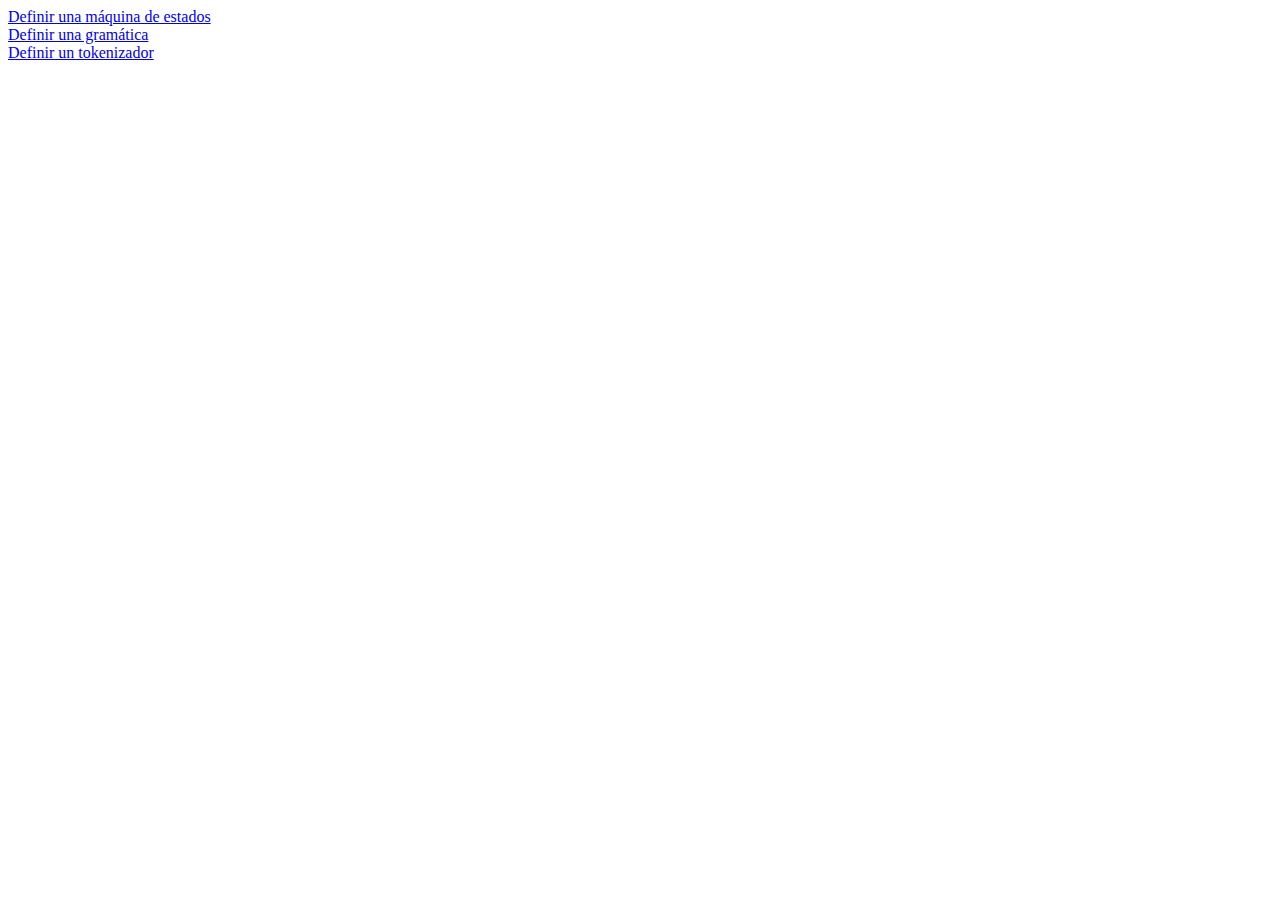
<file: index.html>
<!DOCTYPE html>
  <a href="./mde/build.html">Definir una máquina de estados</a>
  <br/>
  <a href="./grammar/build.html">Definir una gramática</a>
  <br/>
  <a href="./token/build.html">Definir un tokenizador</a>
  <br/>
  <!--a href="./semantic/build.html">Definir reglas semánticas</a>
  <br/>
  <a href="./lang/build.html">Definir un lenguaje</a-->
</html>
</file>
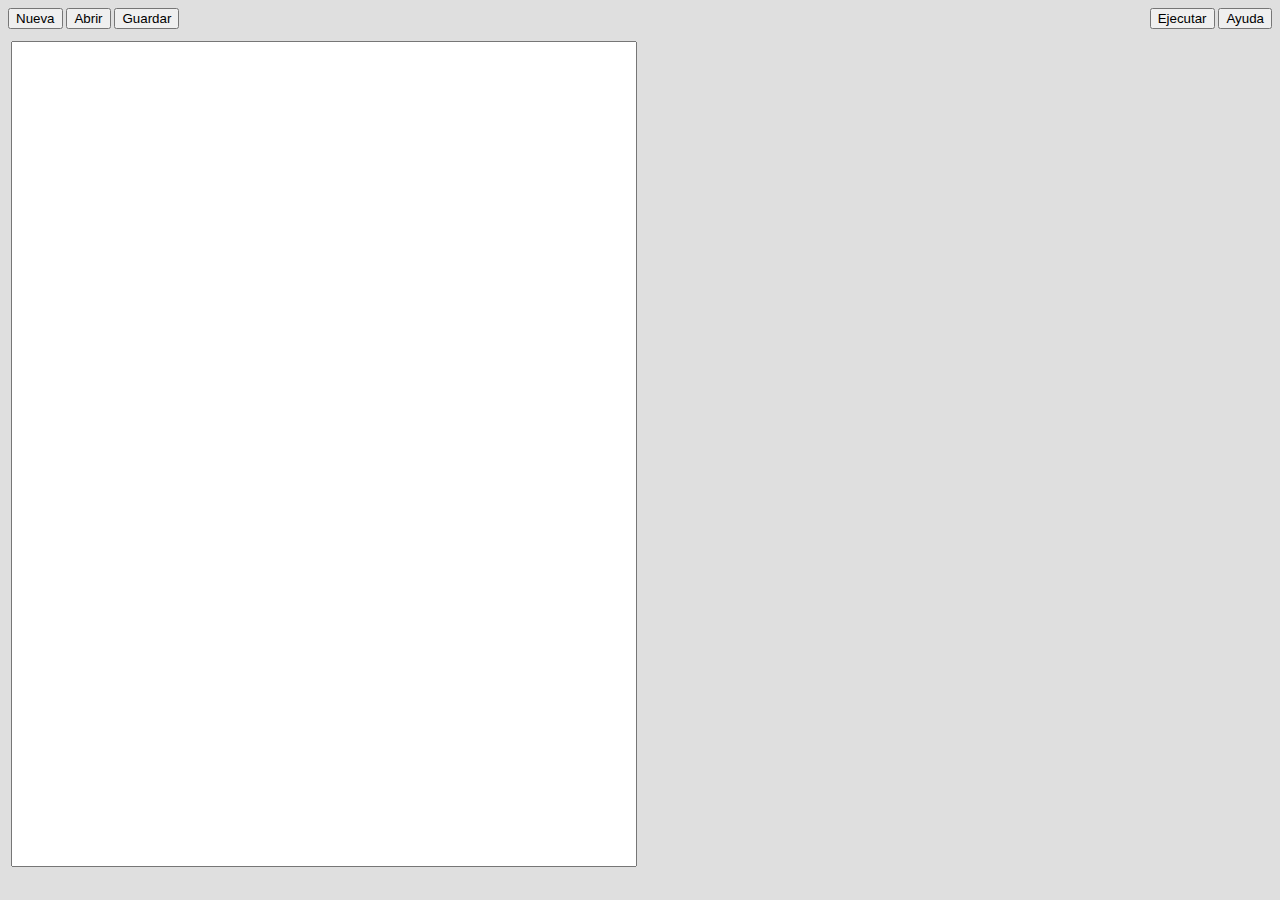
<file: grammar/build.html>
<!DOCTYPE html>
<html><head><meta http-equiv="Content-Type" content="text/html; charset=UTF-8">
	<title>Gramática</title>
	<style>

body {
	background: #DFDFDF;
	font: 14px/18px 'Lucida Grande', 'Segoe UI', sans-serif;
	overflow-y: hidden;
}

textarea {
  font-size: 18px;
  resize: none;
}

#exec {
  border: 1px solid #000;
  margin-bottom: 5px;
  padding: 10px;
  overflow-y: auto;
}

.readonly {
	color: #666;
	background-color: #ccc;
}

.floatPane {
	float: left;
	position: absolute;
	border: 1px solid #000;
	border-radius: 5px;
	background-color: #DFDFDF;
	cursor: move;
}

.floatPaneContent {
	padding: 5px;
}

#pasos {
  width: 100%;
  overflow-y: scroll;
}

.current {
  color: #33b;
}

.restante {
  min-width: 50%;
}

  </style>
	<script src="../common.js"></script>
	<script src="build.js"></script>

</head><body>
	<div id="main">
    <span style="height:30px;display:block;float:left;">
      <button onclick="btnNuevo();"">Nueva</button>
      <button onclick="btnAbrir();"">Abrir</button>
      <button onclick="btnGuardar();"">Guardar</button>
    </span>
    <span style="height:30px;display:block;float:right;">
      <button onclick="btnEjecutar();" id="btnEjecutar">Ejecutar</button>
      <button onclick="btnAyuda();">Ayuda</button>
    </span>
    <table id="tablaBuild">
      <tr>
        <td>
          <textarea id="inputGrammar"></textarea>
        </td>
        <td>
          <div id="exec" hidden>
            <div class="floatPane" id="debug" style="top:50px;right:50%;">
              <div style="width:100%; height:20px; background-color: #33b;"></div>
              <div class="floatPaneContent">
                <button onclick="btnReset();">RESET</button>
                <div class="floatPaneContent" id="btnProds"></div>
              </div>
            </div>
            <table id="pasos"></table>
          </div>
        </td>
      </tr>
    </table>
    <p style="display:inline;" id="tupla"></p>
  </div>
  <div id="help" hidden>
    <span style="height:30px;display:block;float:right;">
      <button onclick="btnAyuda();">Cerrar</button>
    </span>
    <p style="display:inline;">Instrucciones:</p>
    <ul>
      <!--li><b>Agregar un estado:</b> hacer doble click en un lugar vacío</li>
      <li><b>Agregar una transición entre estados:</b> con la tecla shift apretada, hacer click sobre un estado y arrastrar hasta otro estado</li>
      <li><b>Mover un elemento:</b> hacer click sobre el elemento y arrastrarlo</li>
      <li><b>Eliminar un elemento:</b> hacer click sobre el elemento y apretar la tecla suprimir</li>
    </ul><ul>
      <li><b>Convertir en estado final:</b> hacer doble click sobre un estado</li>
      <li><b>Para usar subíndices:</b> escribir un guión bajo antes del número (por ejemplo, "q_0")</li>
      <li><b>Para usar letras griegas:</b> escribir una contrabarra seguida del nombre de la letra en inglés (por ejemplo, "\lambda")</li-->
    </ul>
  </div>

<scribe-shadow id="crxjs-ext" style="position: fixed; width: 0px; height: 0px; top: 0px; left: 0px; z-index: 2147483647; overflow: visible;"><template shadowrootmode="open"><div id="root-scribe-elem" style="position: fixed; width: 0px; height: 0px; top: 0px; left: 0px; overflow: visible; color: rgb(15, 23, 42);"></div><link rel="stylesheet" href="chrome-extension://okfkdaglfjjjfefdcppliegebpoegaii/assets/style.css"></template></scribe-shadow></body></html>
</file>
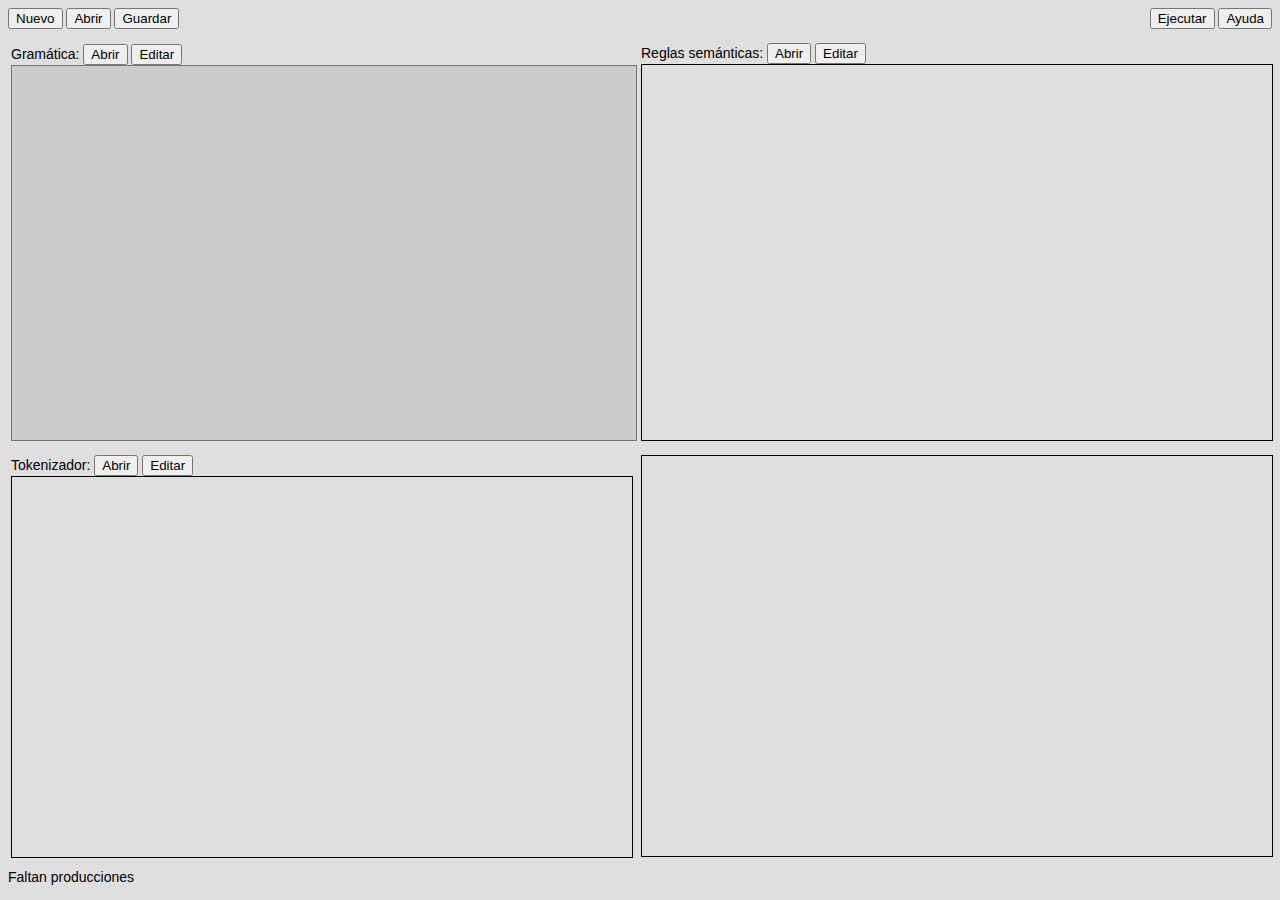
<file: lang/build.html>
<!DOCTYPE html>
<html><head><meta http-equiv="Content-Type" content="text/html; charset=UTF-8">
	<title>Lenguaje</title>
	<link rel="stylesheet" href="../common.css" media="screen,projection">
  <style>

textarea {
  font-size: 18px;
  resize: none;
}

#pasos {
  width: 100%;
  overflow-y: scroll;
}

.current {
  color: #33b;
}

.restante {
  min-width: 50%;
}

#tokenList {
  border: 1px solid #000;
  padding: 10px;
  overflow-y: auto;
  margin-bottom: 5px;
}

#rulesList {
  border: 1px solid #000;
  padding: 10px;
  overflow-y: auto;
  margin-bottom: 5px;
}

#arbolsCanvas{
  border: 1px solid #555;
}

  </style>
	<script src="../common.js"></script>
	<script src="build.js"></script>
  <script src="../grammar/grammar.js"></script>
  <script src="../token/token.js"></script>
  <script src="../semantic/semantic.js"></script>

</head><body>
	<div id="main">
    <span style="height:30px;display:block;float:left;">
      <button onclick="btnNuevo();"">Nuevo</button>
      <button onclick="btnAbrir();"">Abrir</button>
      <button onclick="btnGuardar();"">Guardar</button>
    </span>
    <span style="height:30px;display:block;float:right;">
      <button onclick="btnEjecutar();" id="btnEjecutar">Ejecutar</button>
      <button onclick="btnAyuda();">Ayuda</button>
    </span>
    <table id="tablaBuild">
      <tr>
        <td>
          Gramática:
          <button id="btnAbrirGrammar" onclick="btnAbrirGrammar();">Abrir</button>
          <button id="btnEditarGrammar" onclick="btnEditarGrammar();">Editar</button>
          <textarea class="readonly" id="inputGrammar" readonly></textarea>
        </td>
        <td>
          Reglas semánticas:
          <button id="btnAbrirSemantic" onclick="btnAbrirSemantic();">Abrir</button>
          <button id="btnEditarSemantic" onclick="btnEditarSemantic();">Editar</button>
          <div id="rulesList"></div>
        </td>
      </tr>
      <tr>
        <td>
          Tokenizador:
          <button id="btnAbrirToken" onclick="btnAbrirToken();">Abrir</button>
          <button id="btnEditarToken" onclick="btnEditarToken();">Editar</button>
          <div id="tokenList"></div>
        </td>
        <td>
          <div id="exec">
            <div class="floatPane" id="debug" style="top:50px;left:20%;" hidden>
              <div style="width:100%; height:20px; background-color: #33b;"></div>
              <div class="floatPaneContent">
                Cadena: <span id="cadena"></span>
                <button id="btnGrammarGen" onclick="btnGrammarGen();">Cambiar</button>
                <button id="btnRun" onclick="btnRun();">Ejecutar</button>
                <div class="floatPaneContent" id="grammarGen" hidden>
                  <button onclick="btnReset();">RESET</button>
                  <button onclick="btnCancelarGrammar();">Cancelar</button>
                  <div id="btnProds"></div>
                </div>
                <div class="floatPaneContent" id="arbolShow">
                  <canvas id="arbolsCanvas"></canvas>
                </div>
              </div>
            </div>
            <table id="pasos"></table>
          </div>
        </td>
      </tr>
    </table>
    <p style="display:inline;" id="tupla"></p>
  </div>
  <div id="help" hidden>
    <span style="height:30px;display:block;float:right;">
      <button onclick="btnAyuda();">Cerrar</button>
    </span>
    <p style="display:inline;">Instrucciones:</p>
    <ul>
    </ul>
  </div>
</body></html>
</file>
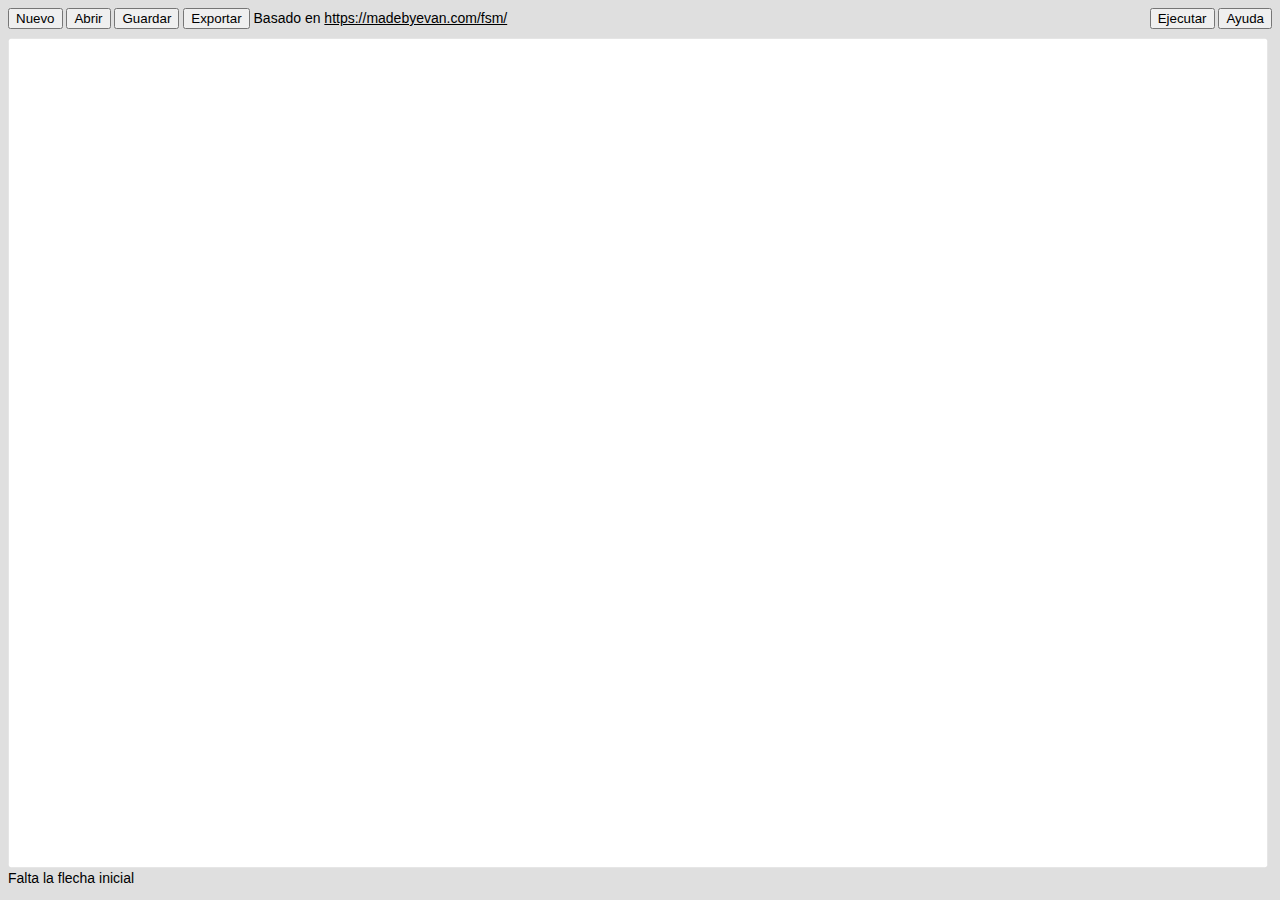
<file: mde/build.html>
<!DOCTYPE html>
<html><head><meta http-equiv="Content-Type" content="text/html; charset=UTF-8">
	<title>Máquina de Estados</title>
	<link rel="stylesheet" href="../common.css" media="screen,projection">
	<style>

canvas {
	display: block;
	background: white;
	border-radius: 5px;
	-moz-border-radius: 5px;
	margin: 0 0 0 0;
}

a {
	color: black;
}

.error {
	display: block;
	color: red;
	font-size: 28px;
	line-height: 30px;
	padding: 30px;
}

p {
	line-height: 20px;
}

.center {
	text-align: center;
}

textarea {
	display: none;
	width: 75%;
	height: 400px;
	margin: 0 auto;
}

  </style>
	<script src="../common.js"></script>
	<script src="mde.js"></script>
	<script src="build.js"></script>

</head><body>
	<div id="main">
	<span style="height:30px;display:block;float:left;">
		<button onclick="btnNuevo();"">Nuevo</button>
		<button onclick="btnAbrir();"">Abrir</button>
		<button onclick="btnGuardar();"">Guardar</button>
		<button onclick="btnExportar();"">Exportar</button>
		<p style="display:inline;">Basado en <a href="https://madebyevan.com/fsm/">https://madebyevan.com/fsm/</a></p>
	</span>
	<span style="height:30px;display:block;float:right;">
		<button onclick="btnEjecutar();">Ejecutar</button>
		<button onclick="btnAyuda();">Ayuda</button>
	</span>
	<canvas id="canvas">
		<span class="error">Your browser does not support<br>the HTML5 &lt;canvas&gt; element</span>
	</canvas>
	<p style="display:inline;" id="tupla"></p>
	</div>
	<div id="help" hidden>
		<span style="height:30px;display:block;float:right;">
			<button onclick="btnAyuda();">Cerrar</button>
		</span>
		<p style="display:inline;">Instrucciones:</p>
		<ul>
			<li><b>Agregar un estado:</b> hacer doble click en un lugar vacío</li>
			<li><b>Agregar una transición entre estados:</b> con la tecla shift apretada, hacer click sobre un estado y arrastrar hasta otro estado</li>
			<li><b>Mover un elemento:</b> hacer click sobre el elemento y arrastrarlo</li>
			<li><b>Eliminar un elemento:</b> hacer click sobre el elemento y apretar la tecla suprimir</li>
		</ul><ul>
			<li><b>Convertir en estado final:</b> hacer doble click sobre un estado</li>
			<li><b>Para usar subíndices:</b> escribir un guión bajo antes del número (por ejemplo, "q_0")</li>
			<li><b>Para usar letras griegas:</b> escribir una contrabarra seguida del nombre de la letra en inglés (por ejemplo, "\lambda")</li>
		</ul>
	</div>
</body></html>
</file>
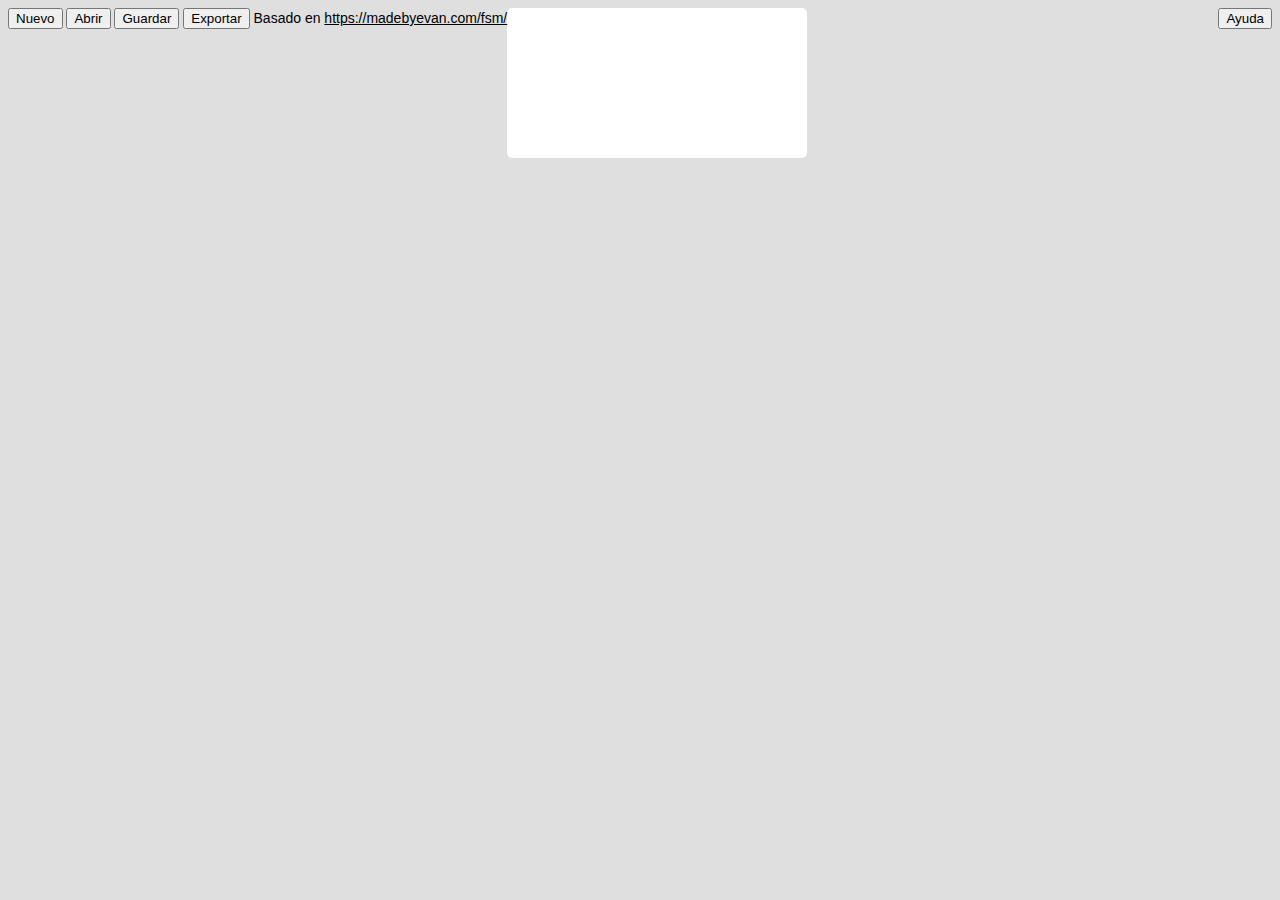
<file: mde/mde.html>
<!DOCTYPE html>
<html><head><meta http-equiv="Content-Type" content="text/html; charset=UTF-8">
	<title>Máquina de Estados</title>
	<style>

body {
	background: #DFDFDF;
	font: 14px/18px 'Lucida Grande', 'Segoe UI', sans-serif;
	overflow-y: hidden;
}

canvas {
	display: block;
	background: white;
	border-radius: 5px;
	-moz-border-radius: 5px;
	margin: 0 0 0 0;
}

a {
	color: black;
}

.error {
	display: block;
	color: red;
	font-size: 28px;
	line-height: 30px;
	padding: 30px;
}

p {
	line-height: 20px;
}

.center {
	text-align: center;
}

textarea {
	display: none;
	width: 75%;
	height: 400px;
	margin: 0 auto;
}

  </style>
	<script src="mde.js"></script>
	<script>

/*
 * base64.js - Base64 encoding and decoding functions
 *
 * See: https://developer.mozilla.org/en-US/docs/Web/API/btoa
 *      https://developer.mozilla.org/en-US/docs/Web/API/atob
 *
 * Copyright (c) 2007, David Lindquist <david.lindquist@gmail.com>
 * Released under the MIT license
 */

if (typeof btoa == 'undefined') {
    function btoa(str) {
        var chars = 'ABCDEFGHIJKLMNOPQRSTUVWXYZabcdefghijklmnopqrstuvwxyz0123456789+/=';
        var encoded = [];
        var c = 0;
        while (c < str.length) {
            var b0 = str.charCodeAt(c++);
            var b1 = str.charCodeAt(c++);
            var b2 = str.charCodeAt(c++);
            var buf = (b0 << 16) + ((b1 || 0) << 8) + (b2 || 0);
            var i0 = (buf & (63 << 18)) >> 18;
            var i1 = (buf & (63 << 12)) >> 12;
            var i2 = isNaN(b1) ? 64 : (buf & (63 << 6)) >> 6;
            var i3 = isNaN(b2) ? 64 : (buf & 63);
            encoded[encoded.length] = chars.charAt(i0);
            encoded[encoded.length] = chars.charAt(i1);
            encoded[encoded.length] = chars.charAt(i2);
            encoded[encoded.length] = chars.charAt(i3);
        }
        return encoded.join('');
    }
}

	</script>
</head><body>
	<div id="main">
	<span style="height:30px;display:block;float:left;">
		<button onclick="btnNuevo();"">Nuevo</button>
		<button onclick="btnAbrir();"">Abrir</button>
		<button onclick="btnGuardar();"">Guardar</button>
		<button onclick="btnExportar();"">Exportar</button>
		<p style="display:inline;">Basado en <a href="https://madebyevan.com/fsm/">https://madebyevan.com/fsm/</a></p>
	</span>
	<span style="height:30px;display:block;float:right;">
		<button onclick="btnAyuda();">Ayuda</button>
	</span>
	<canvas id="canvas">
		<span class="error">Your browser does not support<br>the HTML5 &lt;canvas&gt; element</span>
	</canvas>
	<p style="display:inline;" id="tupla"></p>
	</div>
	<div id="help" hidden>
		<span style="height:30px;display:block;float:right;">
			<button onclick="btnAyuda();">Cerrar</button>
		</span>
		<p style="display:inline;">Instrucciones:</p>
		<ul>
			<li><b>Agregar un estado:</b> hacer doble click en un lugar vacío</li>
			<li><b>Agregar una transición entre estados:</b> con la tecla shift apretada, hacer click sobre un estado y arrastrar hasta otro estado</li>
			<li><b>Mover un elemento:</b> hacer click sobre el elemento y arrastrarlo</li>
			<li><b>Eliminar un elemento:</b> hacer click sobre el elemento y apretar la tecla suprimir</li>
		</ul><ul>
			<li><b>Convertir en estado final:</b> hacer doble click sobre un estado</li>
			<li><b>Para usar subíndices:</b> escribir un guión bajo antes del número (por ejemplo, "q_0")</li>
			<li><b>Para usar letras griegas:</b> escribir una contrabarra seguida del nombre de la letra en inglés (por ejemplo, "\lambda")</li>
		</ul>
	</div>

<scribe-shadow id="crxjs-ext" style="position: fixed; width: 0px; height: 0px; top: 0px; left: 0px; z-index: 2147483647; overflow: visible;"><template shadowrootmode="open"><div id="root-scribe-elem" style="position: fixed; width: 0px; height: 0px; top: 0px; left: 0px; overflow: visible; color: rgb(15, 23, 42);"></div><link rel="stylesheet" href="chrome-extension://okfkdaglfjjjfefdcppliegebpoegaii/assets/style.css"></template></scribe-shadow></body></html>
</file>
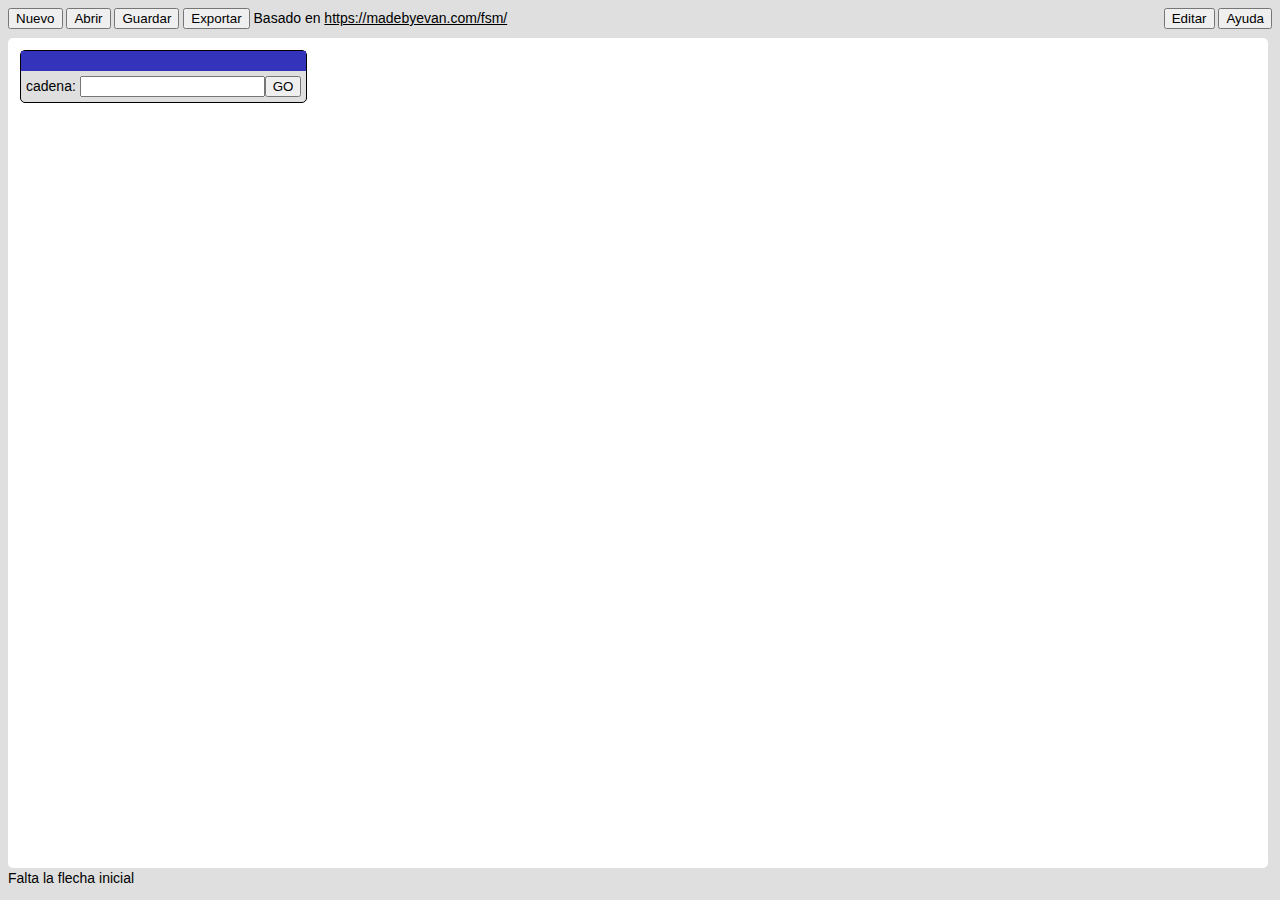
<file: mde/run.html>
<!DOCTYPE html>
<html><head><meta http-equiv="Content-Type" content="text/html; charset=UTF-8">
	<title>Máquina de Estados</title>
	<link rel="stylesheet" href="../common.css" media="screen,projection">
	<style>

canvas {
	display: block;
	background: white;
	border-radius: 5px;
	-moz-border-radius: 5px;
	margin: 0 0 0 0;
}

a {
	color: black;
}

.error {
	display: block;
	color: red;
	font-size: 28px;
	line-height: 30px;
	padding: 30px;
}

p {
	line-height: 20px;
}

.center {
	text-align: center;
}

textarea {
	display: none;
	width: 75%;
	height: 400px;
	margin: 0 auto;
}

#labelCadena {
	color: #666;
	background-color: #ccc;
	cursor: move;
}

#config {
	cursor: move;
}

  </style>
	<script src="../common.js"></script>
	<script src="mde.js"></script>
	<script src="run.js"></script>

</head><body>
	<div id="main">
	<span style="height:30px;display:block;float:left;">
		<button onclick="btnNuevo();"">Nuevo</button>
		<button onclick="btnAbrir();"">Abrir</button>
		<button onclick="btnGuardar();"">Guardar</button>
		<button onclick="btnExportar();"">Exportar</button>
		<p style="display:inline;">Basado en <a href="https://madebyevan.com/fsm/">https://madebyevan.com/fsm/</a></p>
	</span>
	<span style="height:30px;display:block;float:right;">
		<button onclick="btnEditar();">Editar</button>
		<button onclick="btnAyuda();">Ayuda</button>
	</span>
	<canvas id="canvas">
		<span class="error">Your browser does not support<br>the HTML5 &lt;canvas&gt; element</span>
	</canvas>
	<p style="display:inline;" id="tupla"></p>
	<div class="floatPane" id="debug" style="top:50px;left:20px;">
		<div style="width:100%; height:20px; background-color: #33b;"></div>
		<div class="floatPaneContent" id="debugOff">
			cadena: <input type="text" id="inputCadena" oninput="mdeSaveBackup();"><button onclick="cargarInput();">GO</button>
		</div>
		<div id="debugOn" hidden>
			<div class="floatPaneContent">
				cadena: <input type="text" id="labelCadena" readonly><button onclick="cargarInput();">EDIT</button>
			</div>
			<div class="floatPaneContent">
				<button onclick="btnReset();">RESET</button>
				<button id="btnPlay" onclick="btnPlay();">PLAY</button>
				<button id="btnStop" onclick="btnStop();" hidden>STOP</button>
				<button onclick="btnStep();">step</button>
				<button onclick="btnFullStep();">STEP</button>
			</div>
			<div class="floatPaneContent">
				<label id="config" style="width:100%; display:block; text-align:center;"></label>
			</div>
		</div>
	</div>
	</div>
	<div id="help" hidden>
		<span style="height:30px;display:block;float:right;">
			<button onclick="btnAyuda();">Cerrar</button>
		</span>
		<p style="display:inline;">Instrucciones:</p>
		<ul>
			<li><b>Agregar un estado:</b> hacer doble click en un lugar vacío</li>
			<li><b>Agregar una transición entre estados:</b> con la tecla shift apretada, hacer click sobre un estado y arrastrar hasta otro estado</li>
			<li><b>Mover un elemento:</b> hacer click sobre el elemento y arrastrarlo</li>
			<li><b>Eliminar un elemento:</b> hacer click sobre el elemento y apretar la tecla suprimir</li>
		</ul><ul>
			<li><b>Convertir en estado final:</b> hacer doble click sobre un estado</li>
			<li><b>Para usar subíndices:</b> escribir un guión bajo antes del número (por ejemplo, "q_0")</li>
			<li><b>Para usar letras griegas:</b> escribir una contrabarra seguida del nombre de la letra en inglés (por ejemplo, "\lambda")</li>
		</ul>
	</div>
</body></html>
</file>
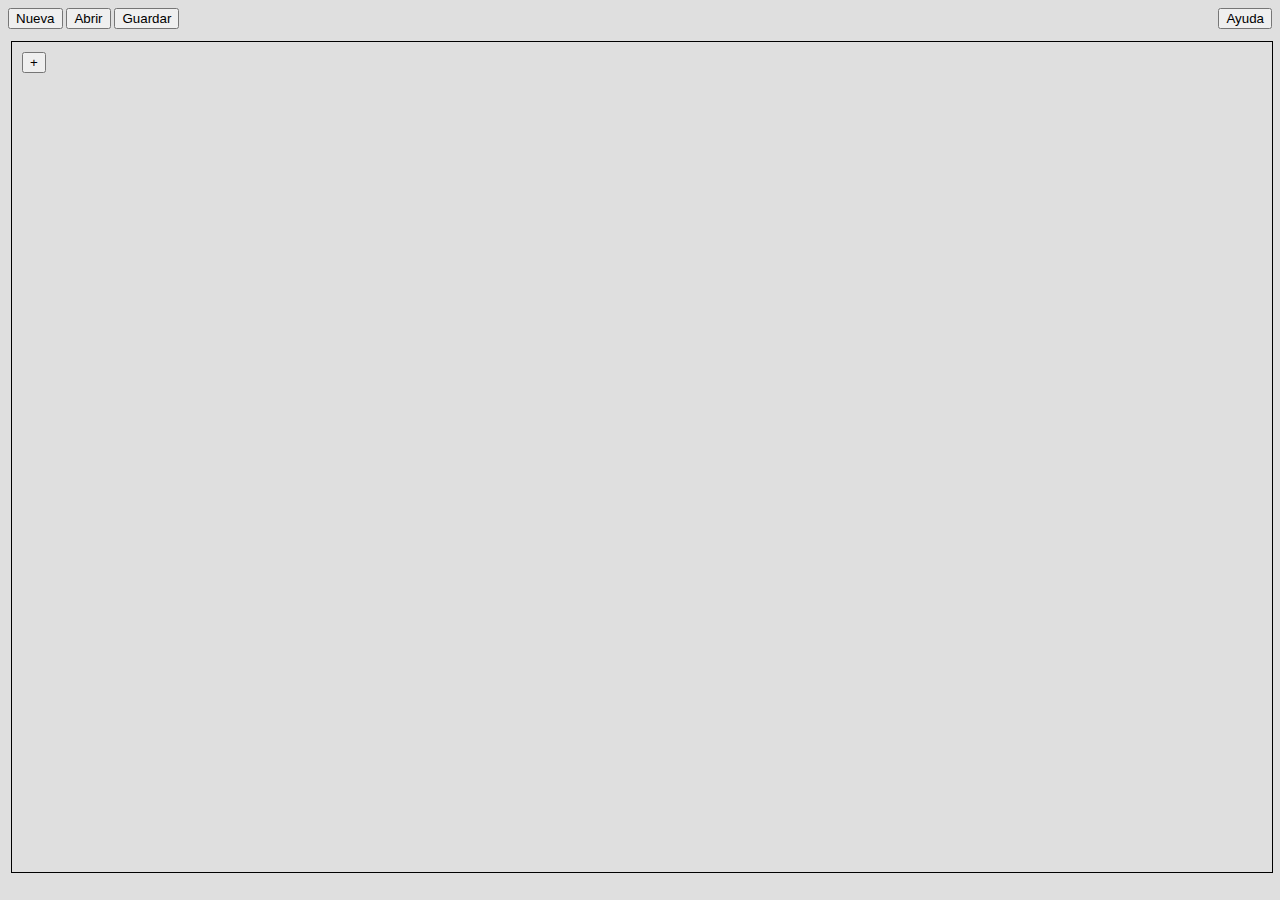
<file: semantic/build.html>
<!DOCTYPE html>
<html><head><meta http-equiv="Content-Type" content="text/html; charset=UTF-8">
	<title>Reglas Semánticas</title>
	<link rel="stylesheet" href="../common.css" media="screen,projection">
	<style>

#rulesArea {
  border: 1px solid #000;
  padding: 10px;
  overflow-y: auto;
}

.floatPane {
  width: 50%;
  height: calc(100% - 80px);
}

.floatPaneContent {
  height: calc(100% - 80px);
}

.hline {
  background-color: #000;
  display: block;
  height: 2px;
  width: auto;
}

#inputCadena {
  height: 100%;
  width: calc(100% - 5px);
}

</style>
	<script src="../common.js"></script>
	<script src="build.js"></script>
  <script src="semantic.js"></script>

</head><body>
	<div id="main">
    <span style="height:30px;display:block;float:left;">
      <button onclick="btnNuevo();"">Nueva</button>
      <button onclick="btnAbrir();"">Abrir</button>
      <button onclick="btnGuardar();"">Guardar</button>
    </span>
    <span style="height:30px;display:block;float:right;">
      <!--button onclick="btnEjecutar();" id="btnEjecutar">Ejecutar</button-->
      <button onclick="btnAyuda();">Ayuda</button>
    </span>
    <table id="tablaBuild">
      <tr>
        <td>
          <div id="rulesArea">
            <div id="rulesList"></div>
            <button onclick="addRule();"">+</button>
          </div>
        </td>
        <td>
          <!--div id="exec" hidden>
            <div class="floatPane" id="debug" style="top:50px;right:50px;">
              <div style="width:100%; height:20px; background-color: #33b;"></div>
              <div class="floatPaneContent">
                cadena: <br/>
                <textarea id="inputCadena" oninput="rulesSaveBackup();"></textarea> <br/>
                <button onclick="tokenizar();">GO</button>
              </div>
            </div>
            <div id="tokenListExec"></div>
          </div-->
        </td>
      </tr>
    </table>
    <p style="display:inline;" id="tupla"></p>
  </div>
  <div id="help" hidden>
    <span style="height:30px;display:block;float:right;">
      <button onclick="btnAyuda();">Cerrar</button>
    </span>
    <p style="display:inline;">Instrucciones:</p>
    <ul>
    </ul>
  </div>
</body></html>
</file>
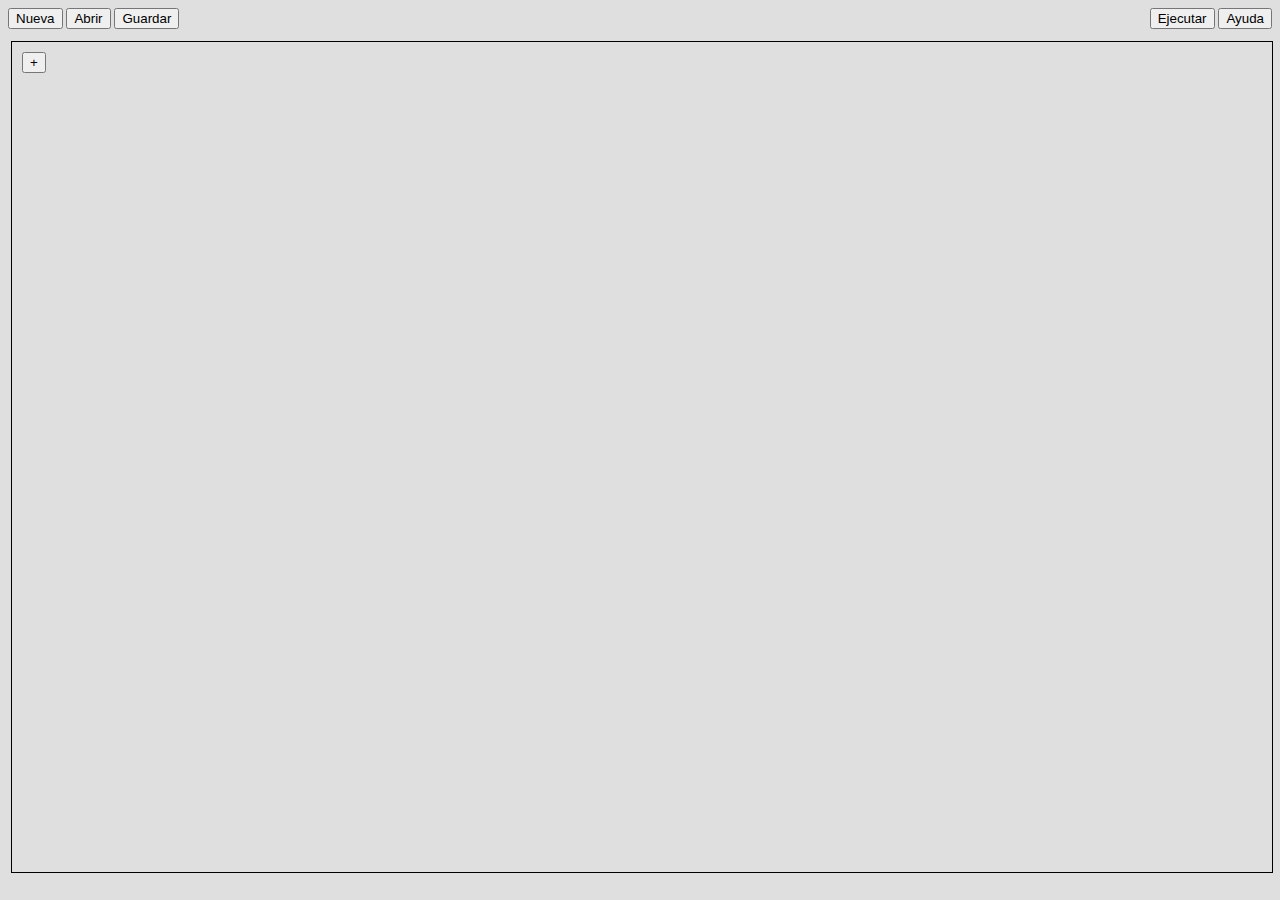
<file: token/build.html>
<!DOCTYPE html>
<html><head><meta http-equiv="Content-Type" content="text/html; charset=UTF-8">
	<title>Tokenizador</title>
	<link rel="stylesheet" href="../common.css" media="screen,projection">
	<style>

#tokenArea {
  border: 1px solid #000;
  padding: 10px;
  overflow-y: auto;
}

.floatPane {
  width: 50%;
  height: calc(100% - 80px);
}

.floatPaneContent {
  height: calc(100% - 80px);
}

#inputCadena {
  height: 100%;
  width: calc(100% - 5px);
}

</style>
	<script src="../common.js"></script>
	<script src="build.js"></script>
  <script src="token.js"></script>

</head><body>
	<div id="main">
    <span style="height:30px;display:block;float:left;">
      <button onclick="btnNuevo();"">Nueva</button>
      <button onclick="btnAbrir();"">Abrir</button>
      <!--button onclick="btnImportar();"">Importar</button-->
      <button onclick="btnGuardar();"">Guardar</button>
    </span>
    <span style="height:30px;display:block;float:right;">
      <button onclick="btnEjecutar();" id="btnEjecutar">Ejecutar</button>
      <button onclick="btnAyuda();">Ayuda</button>
    </span>
    <table id="tablaBuild">
      <tr>
        <td>
          <div id="tokenArea">
            <div id="tokenList"></div>
            <button onclick="addToken();"">+</button>
          </div>
        </td>
        <td>
          <div id="exec" hidden>
            <div class="floatPane" id="debug" style="top:50px;right:50px;">
              <div style="width:100%; height:20px; background-color: #33b;"></div>
              <div class="floatPaneContent">
                cadena: <br/>
                <textarea id="inputCadena" oninput="tokenSaveBackup();"></textarea> <br/>
                <button onclick="tokenizar();">GO</button>
              </div>
            </div>
            <div id="tokenListExec"></div>
          </div>
        </td>
      </tr>
    </table>
    <p style="display:inline;" id="tupla"></p>
  </div>
  <div id="help" hidden>
    <span style="height:30px;display:block;float:right;">
      <button onclick="btnAyuda();">Cerrar</button>
    </span>
    <p style="display:inline;">Instrucciones:</p>
    <ul>
    </ul>
  </div>
</body></html>
</file>
<file: common.css>
body {
	background: #DFDFDF;
	font: 14px/18px 'Lucida Grande', 'Segoe UI', sans-serif;
	overflow-y: hidden;
}

#exec {
  border: 1px solid #000;
  margin-bottom: 5px;
  padding: 10px;
  overflow-y: auto;
}

.readonly {
	color: #666;
	background-color: #ccc;
}

.floatPane {
	float: left;
	position: absolute;
	border: 1px solid #000;
	border-radius: 5px;
	background-color: #DFDFDF;
	cursor: move;
}

.floatPaneContent {
	padding: 5px;
}

.hliner {
  width: -webkit-fill-available;
  display: inline-block;
  background-color: #000;
}
</file>
